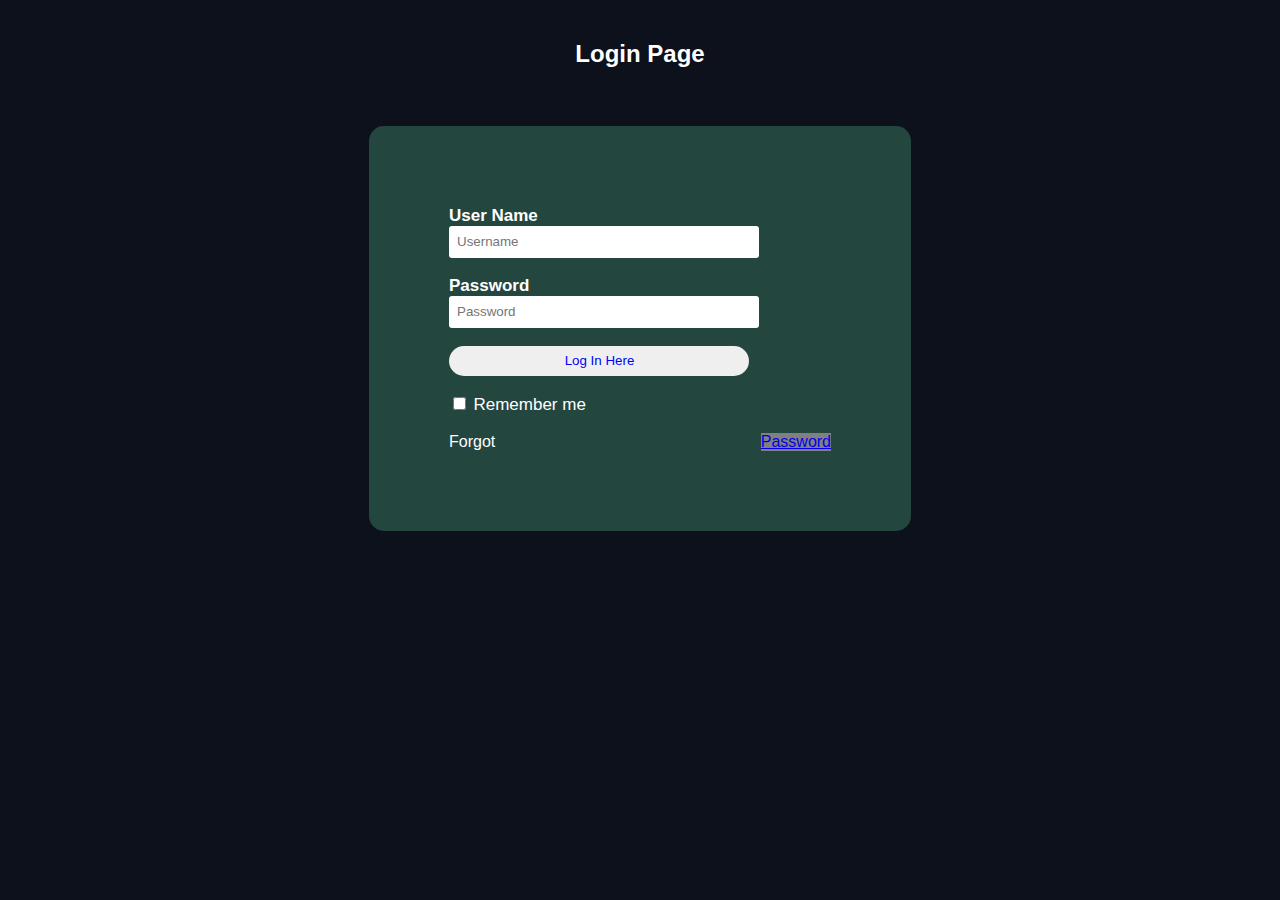
<file: Hotstar (Yash Gupta)/login.html>
<!DOCTYPE html>    
<html>    
<head>    
    <title>Login Form</title>    
    <style>
        body  
{  
    margin: 0;  
    padding: 0;  
    background: #0c111b; 
    color: #fff;
    font-family: 'Arial';  
}  
.login{  
        width: 382px;  
        overflow: hidden;  
        margin: auto;  
        margin: 20 0 0 450px;  
        padding: 80px;  
        background: #23463f;  
        border-radius: 15px ;  
          
}  
h2{  
    text-align: center;  
    color: #fff;  
    padding: 20px;  
}  
label{  
    color: #fff;  
    font-size: 17px;  
}  
#Uname{  
    width: 300px;  
    height: 30px;  
    border: none;  
    border-radius: 3px;  
    padding-left: 8px;  
}  
#Pass{  
    width: 300px;  
    height: 30px;  
    border: none;  
    border-radius: 3px;  
    padding-left: 8px;  
      
}  
#log{  
    width: 300px;  
    height: 30px;  
    border: none;  
    border-radius: 17px;  
    padding-left: 7px;  
    color: blue;  
  
  
}  
span{  
    color: white;  
    font-size: 17px;  
}  
a{  
    float: right;  
    background-color: grey;  
}  
    </style>   
</head>    
<body>    
    <h2>Login Page</h2><br>    
    <div class="login">    
    <form id="login" method="get" action="login.php">    
        <label><b>User Name     
        </b>    
        </label>    
        <input type="text" name="Uname" id="Uname" placeholder="Username">    
        <br><br>    
        <label><b>Password     
        </b>    
        </label>    
        <input type="Password" name="Pass" id="Pass" placeholder="Password">    
        <br><br>    
        <input type="button" name="log" id="log" value="Log In Here">       
        <br><br>    
        <input type="checkbox" id="check">    
        <span>Remember me</span>    
        <br><br>    
        Forgot <a href="#">Password</a>    
    </form>     
</div>    
</body>    
</html>
</file>
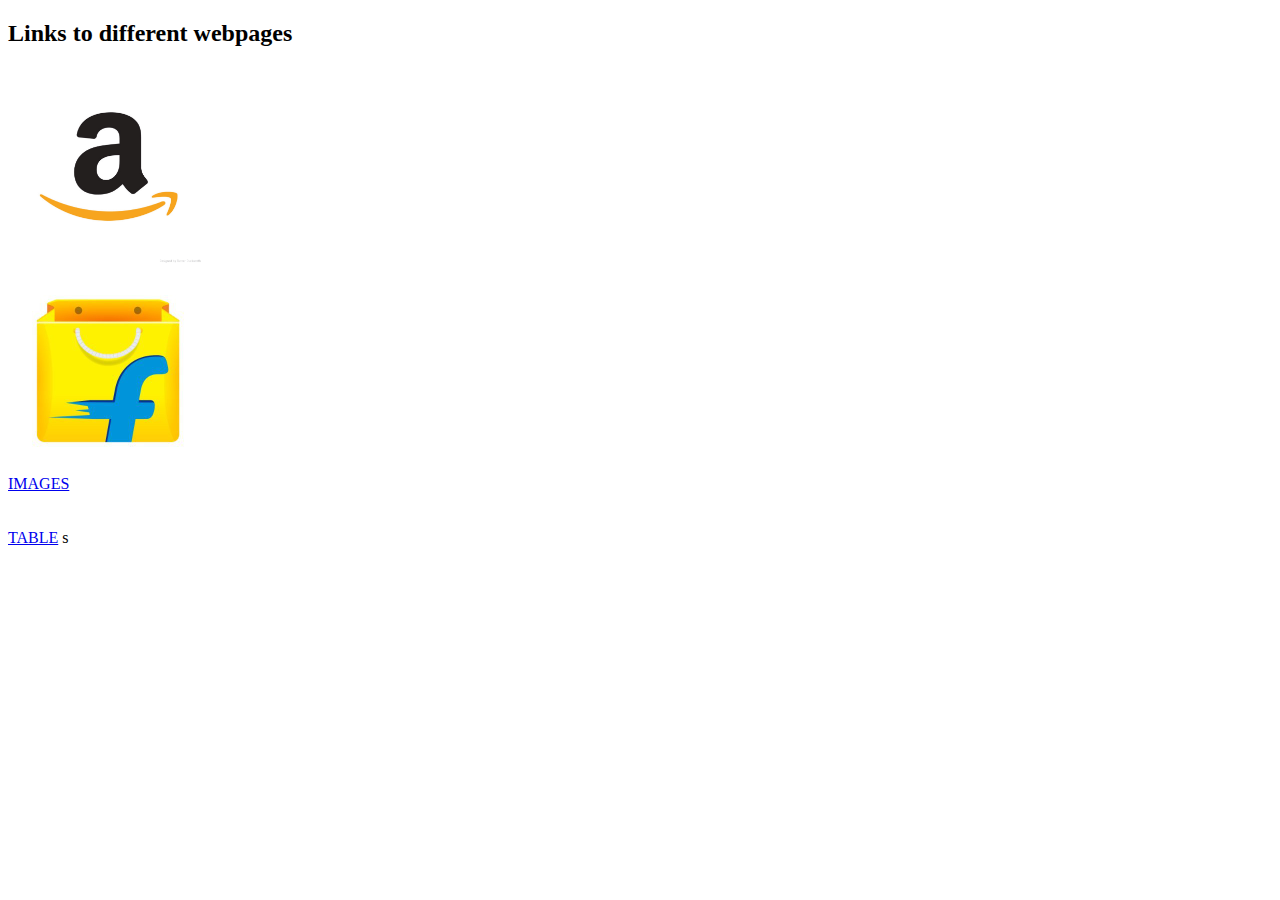
<file: Hotstar (Yash Gupta)/new.html>
<!DOCTYPE html>
<html>
  <head>
    <title>link webpages</title>
  </head>
  <body>
    <h2>Links to different webpages</h2>
    <a href="marvel.mp4" target="_blank"><img src="amazon.jpg"  alt="amanzon logo" height="200px" width="200px"/></a>
    <br />
    <a href="https://www.flipkart.com/"><img src="flipcart.jpg" alt="flipcart-logo height="200px" width="200px"/></a>
    <br/>
    <a href="test.html">IMAGES</a>
    <br />
    <br />
    <br />
    <a href="table.html">TABLE</a>
  </body>
</html>
s
</file>
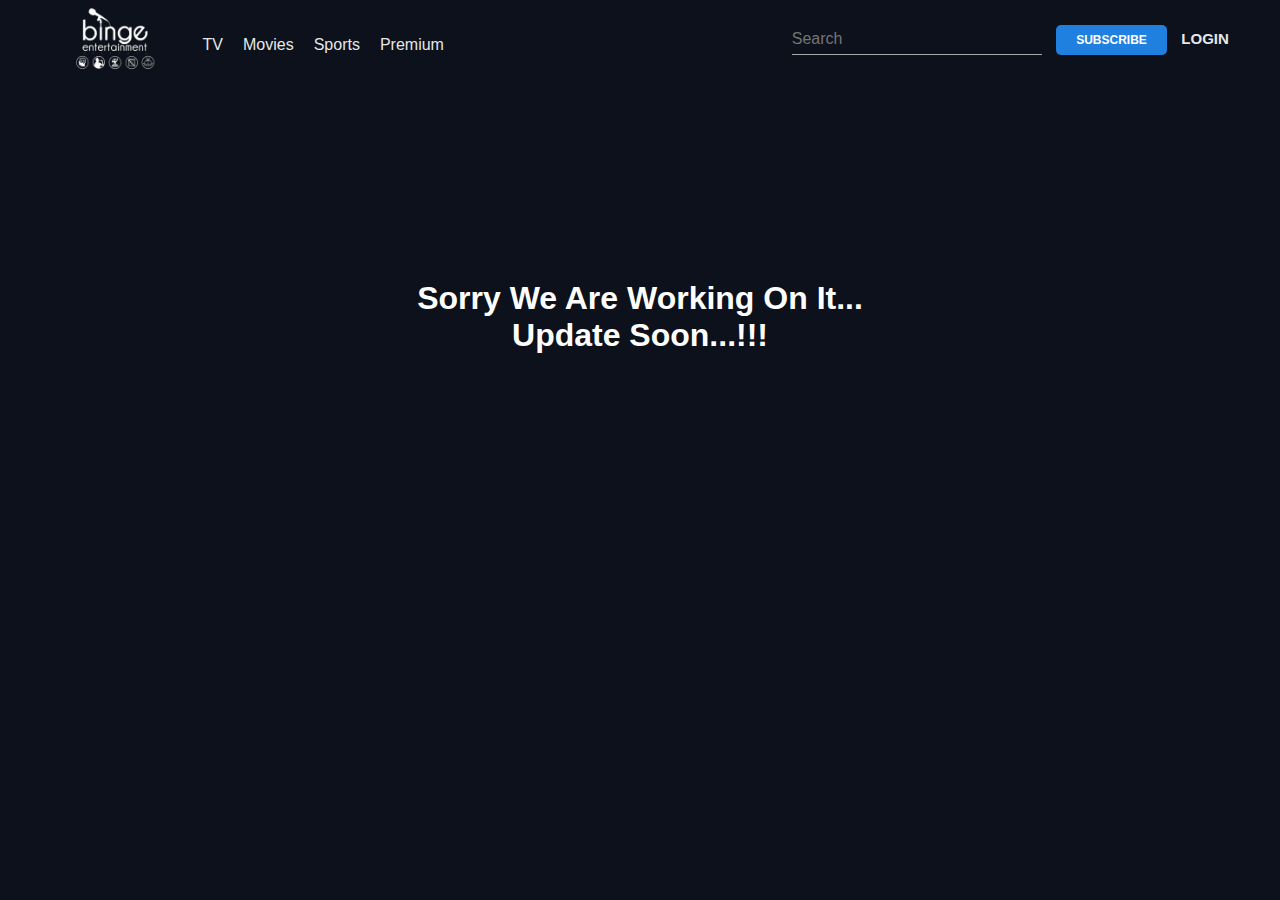
<file: Hotstar (Yash Gupta)/sports.html>
<!DOCTYPE html>
<html lang="en">
<head>
    <meta charset="UTF-8">
    <meta http-equiv="X-UA-Compatible" content="IE=edge">
    <meta name="viewport" content="width=device-width, initial-scale=1.0">
    <link rel="stylesheet" href="styles.css">
    <title>Binge</title>
</head>
<body style="background: #0c111b; color: #fff;">
    <nav class="navbar">
        <img src="images/binge3-removebg-preview.png" class="brand-logo" alt="" />
        <ul class="nav-links">
            <li class="nav-items"><a href="tv.html">TV</a></li>
            <li class="nav-items"><a href="movies.html">Movies</a></li>
            <li class="nav-items"><a href="sports.html">Sports</a></li>
            <li class="nav-items"><a href="sports.html">Premium</a></li>
        </ul>
        <div class="right-container">
            <input type="text" class="search-box" placeholder="search"/>
            <button class="sub-btn">subscribe</button>
            <a href="login.html" class="login-link">Login</a>
        </div>
    </nav>
    <h1 style="text-align: center; margin-top: 280px;">Sorry We Are Working On It...</h1>
    <h1 style="text-align: center;">Update Soon...!!!</h1>
</body>
</html>
</file>
<file: Hotstar (Yash Gupta)/styles.css>
*{
    margin: 0;
    padding: 0;
    box-sizing: border-box;
}

body{
    width: 100%;
    background: #0c111b;
    position: relative;
    font-family: roboto,sans-serif;
}

.navbar{
    width: 100%;
    height: 80px;
    position: fixed;
    top: 0;
    left: 0;
    padding: 0 4%;
    background: #0c111b;
    z-index: 9;
    display: flex;
    align-items: center;
}

.brand-logo{
    height: 70px;
}

.nav-links{
    margin-top: 10px;
    display: flex;
    list-style: none;
}

.nav-items a{
    text-decoration: none;
    margin-left: 20px;
    text-transform: capitalize;
    color: #fff;
    opacity: 0.9;
}

.right-container{
    display: block;
    margin-left: auto;
}

.search-box{
    border: none;
    border-bottom: 1px solid #aaa;
    background: transparent;
    outline: none;
    height: 30px;
    color: #fff;
    width: 250px;
    text-transform: capitalize;
    font-size: 16px;
    font-weight: 500;
    transition: 0.5s;
}

.search-box:focus {
    width: 400px;
    border-color: #1f80e0;
}

.sub-btn{
    background: #1f80e0;
    height: 30px;
    padding: 0 20px;
    color: #fff;
    border-radius: 5px;
    border: none;
    outline: none;
    text-transform: uppercase;
    font-weight: 700;
    font-size: 12px;
    margin: 0 10px;
}

.login-link{
    color: #fff;
    opacity: 0.9;
    text-transform: uppercase;
    font-size: 15px;
    font-weight: 700;
    text-decoration: none;
}

.carousel-container{
    position: relative;
    width: 100%;
    height: 450px;
    padding: 20px 0;
    overflow-x: hidden;
    margin-top: 80px;
}

.carousel{
    display: flex;
    width: 92%;
    height: 100%;
    position: relative;
    margin: auto;
}

.slider{
    flex: 0 0 auto;
    margin-right: 30px;
    margin-left: 60px;
    margin-bottom: 18px;
    position: relative;
    background: rgba(0,0,0,0.5);
    border-radius: 5px;
    width: 92%;
    height: 518px;
    left: 0;
    transition: 1s;
    overflow: hidden;
}

.slider img{
    width: 70%;
    min-height: 100%;
    object-fit: cover;
    display: block;
    margin-left: auto;
}

.slide-content{
    position: absolute;
    width: 50%;
    height: 100%;
    z-index: 2;
    background: linear-gradient(to right, #030b17 80%, #0c111b00);
    color: #fff;
}

.movie-title{
    padding-left: 50px;
    text-transform: capitalize;
    margin-top: 80px;
}

.movie-des{
    width: 80%;
    line-height: 30px;
    padding-left: 50px;
    margin-top: 30px;
    opacity: 0.8;
}

.video-card-container{
    position: relative;
    width: 92%;
    margin: auto;
    height: 10vw;
    display: flex;
    margin-bottom: 20px;
    justify-content: space-between;
}

.video-card{
    position: relative;
    min-width: calc(100%/5 - 10px);
    width: calc(100%/5 - 10px);
    height: 100%;
    border-radius: 5px;
    overflow: hidden;
    background: #030b17;
}

.video-card-image,
.card-video{
    width: 100%;
    height: 100%;
    object-fit: cover;
}

.card-video{
    position: absolute;
}

.video-card:hover .video-card-image{
    display: none;
}

.title{
    color: #fff;
    opacity: 0.9;
    padding-left: 4%;
    text-transform: capitalize;
    font-size: 22px;
    font-weight: 500;
}

.movies-list{
    width: 100%;
    height: 220px;
    position: relative;
    margin: 10px 0 20px;
}

.card-container{
    position: relative;
    width: 92%;
    padding-left: 10px;
    height: 220px;
    display: flex;
    margin: 0 auto;
    align-items: center;
    overflow-x: auto;
    overflow-y: visible;
    scroll-behavior: smooth;
}

.card-container::-webkit-scrollbar{
    display: none;
}

.card{
    position: relative;
    min-width: 150px;
    width: 150px;
    height: 200px;
    border-radius: 5px;
    overflow: hidden;
    margin-right: 10px;
    transform: .5s;
}

.card-img{
    width: 100%;
    height: 100%;
    object-fit: cover;
}

.card:hover{
    transform: scale(1.1);
}

.card:hover .card-body{
    opacity: 1;
}

.card-body{
    opacity: 0;
    width: 100%;
    height: 100%;
    position: absolute;
    top: 0;
    left: 0;
    z-index: 2;
    background: linear-gradient(to bottom, rgba(4,8,15,0),#192133 90%);
    padding: 10px;
    transition: 0.5s;
}

.name{
    color: #fff;
    font-size: 15px;
    font-weight: 500;
    text-transform: capitalize;
    margin-top: 60%;
}

.name a{
    text-decoration: none;
    color: #fff;
}

.des{
    color: #fff;
    opacity: 0.8;
    margin: 5px 0;
    font-weight: 500;
    font-size: 12px;
}

.watchlist-btn{
    position: relative;
    width: 100%;
    text-transform: capitalize;
    background: none;
    border: none;
    font-weight: 500;
    text-align: right;
    color: rgba(255,255,255,0.5);
    margin: 5px 0;
    cursor: pointer;
    padding: 10px 5px;
    border-radius: 5px;
}

.watchlist-btn::before{
    content: '';
    position: absolute;
    top: 0;
    left: -5px;
    height: 35px;
    width: 35px;
    background-image: url(images/add.png);
    background-size: cover;
    transform: scale(0.4);
}

.watchlist-btn:hover{
    color: #fff;
    background: rgba(255,255,255,0.1);
}

footer{
    background: #0c111b;
    color: #fff;
    padding: 9px 20px;
    font-size: 10px;
}

.footer-links{
    margin-top: 10px;
    display: flex;
    list-style: none;
    margin-bottom: 12px;
}

.footer-items a{
    text-decoration: none;
    margin-left: 20px;
    text-transform: capitalize;
    color: #fff;
    opacity: 0.9;
    font-size: 17px;
}

.side1 p{
    margin-left: 15px;
    margin-bottom: 20px;
}

.pre-btn,
.nxt-btn{
    position: absolute;
    top: 0;
    width: 5%;
    height: 100%;
    z-index: 2;
    border: none;
    cursor: pointer;
    outline: none;
}

.pre-btn{
    left: 0;
    background: linear-gradient(to right, #0c111b 0%, #0c111b00);
}

.nxt-btn{
    right: 0;
    background: linear-gradient(to left, #0c111b 0%, #0c111b00);
}

.pre-btn img,
.nxt-btn img{
    width: 15px;
    height: 20px;
    opacity: 0;
}

.pre-btn:hover img,
.nxt-btn:hover img{
    opacity: 1;
}
</file>
